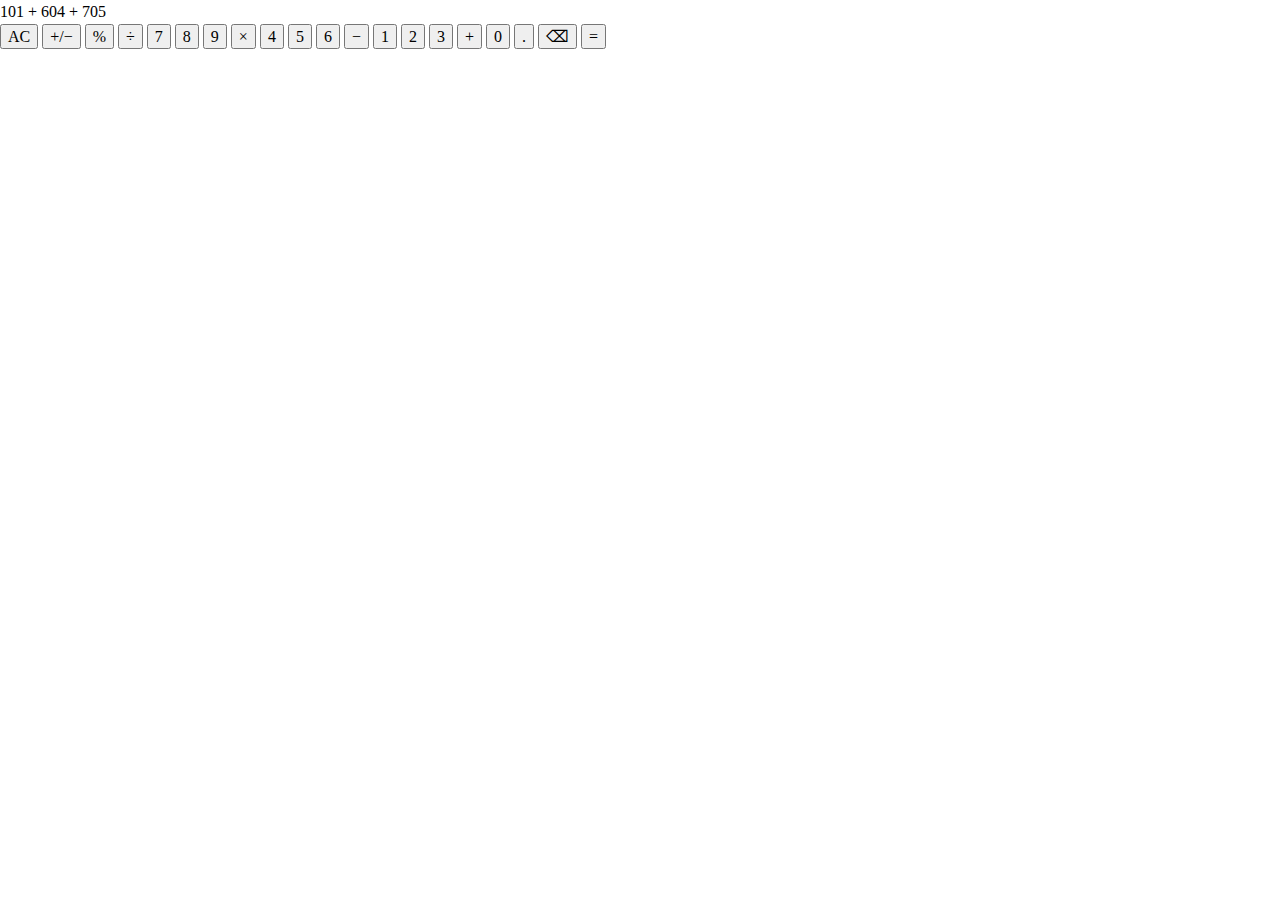
<file: frontend/calcurator.html>
<!DOCTYPE html>
<html lang="ko-KR">

  <head>
    <meta charset="UTF-8" />
    <title>계산기 앱 (with TypeScript)</title>
    <meta name="viewport" content="width=device-width, initial-scale=1" />
    <meta name="description" content="TypeScript를 사용해 계산기 앱을 구현합니다." />
    <meta name="theme-color" content="#3178c6" />
    <link rel="icon" href="./assets/favicon-32x32.png" />
    <link rel="stylesheet" href="./styles/main.css" />

  </head>

  <body>

    <h1 class="sr-only">계산기 앱 구현</h1>

    <main>
      <div class="calculator">

        <div class="screen">
          <span class="operation">101 + 604 + </span>
          <output class="output">705</output>
        </div>

        <div class="button-group" role="group">
          <button type="button" class="ac" title="초기화" aria-label="초기화">AC</button>
          <button type="button" class="opt" title="양수, 음수 전환" aria-label="양수, 음수 전환">&#43;&#47;&#8722;</button>
          <button type="button" class="opt" title="퍼센트 비율 전환" aria-label="퍼센트 비율 전환">&#37;</button>
          <button type="button" class="opt" title="나누기" aria-label="나누기">&#247;</button>
          <button type="button" data-num="7">7</button>
          <button type="button" data-num="8">8</button>
          <button type="button" data-num="9">9</button>
          <button type="button" class="opt" title="곱하기" aria-label="곱하기">&#215;</button>
          <button type="button" data-num="4">4</button>
          <button type="button" data-num="5">5</button>
          <button type="button" data-num="6">6</button>
          <button type="button" class="opt" title="빼기" aria-label="빼기">&#8722;</button>
          <button type="button" data-num="1">1</button>
          <button type="button" data-num="2">2</button>
          <button type="button" data-num="3">3</button>
          <button type="button" class="opt" title="더하기" aria-label="더하기">&#43;</button>
          <button type="button" data-num="0">0</button>
          <button type="button" data-num="." title="소숫점 입력" aria-label="소숫점 입력">.</button>
          <button type="button" title="이전 입력 삭제" aria-label="이전 입력 삭제">&#9003;</button>
          <button type="button" class="opt" title="계산" aria-label="계산">&#61;</button>
        </div>
      </div>
    </main>

  </body>

</html>
</file>
<file: frontend/styles/main.css>
@layer base, components, utilities;
@import './modules/base/normalize.css' layer(base);
@import './modules/base/base.css' layer(base);
@import './modules/components/chip.css' layer(components);
@import './modules/components/switch.css' layer(components);
@import './modules/components/playground.css' layer(components);
@import './modules/utilities/_a11y.css' layer(utilities);
</file>
